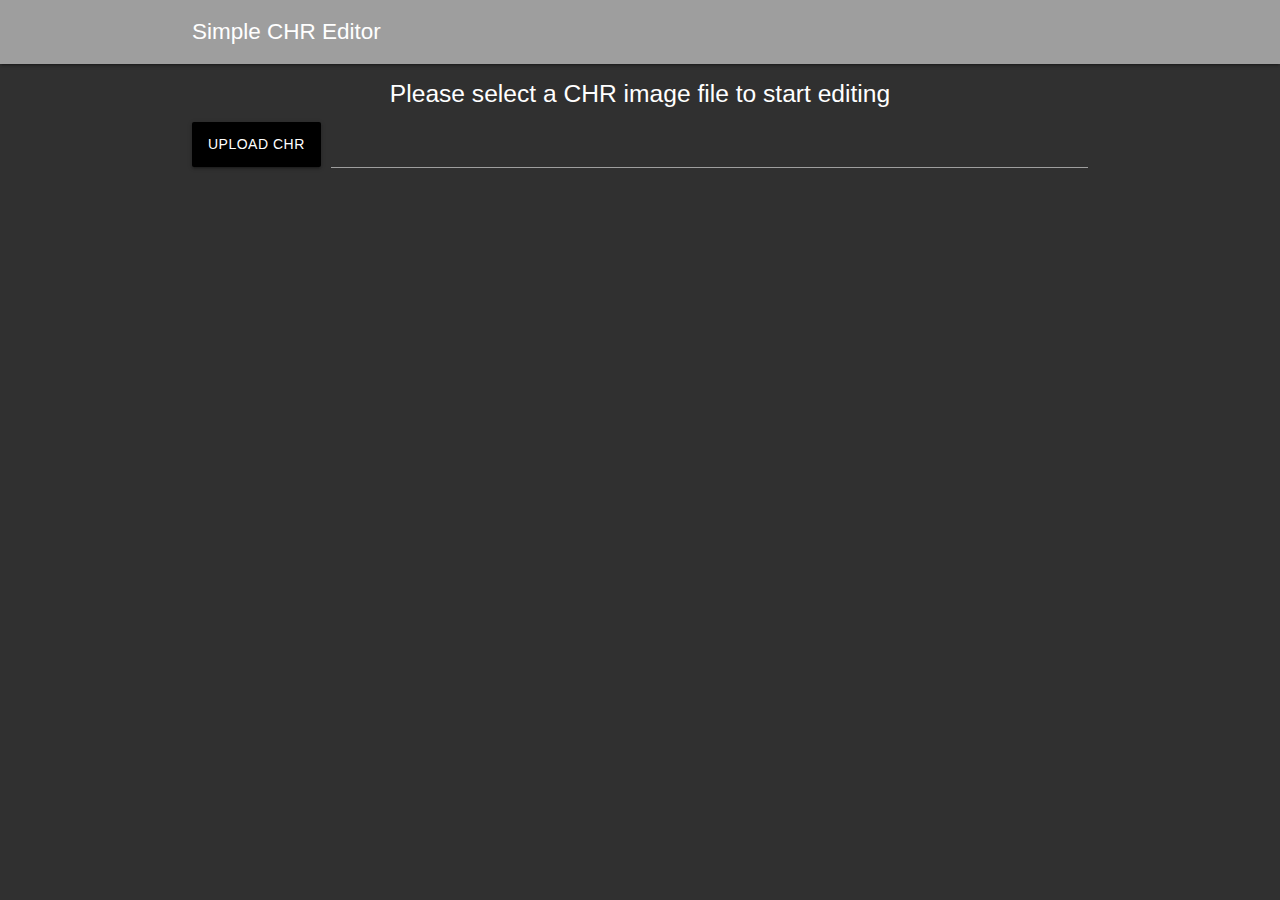
<file: chreditor-js/chreditor.html>
<html>
<head>
    <title>Simple .chr Editor</title>
    <!-- Compiled and minified CSS -->
    <link rel="stylesheet" href=
"https://cdnjs.cloudflare.com/ajax/libs/materialize/1.0.0/css/materialize.min.css">
    <link rel="stylesheet" href="materialize-colorpicker/css/bootstrap-colorpicker.min.css">
      <link href="https://fonts.googleapis.com/icon?family=Material+Icons" rel="stylesheet">

    <link rel="stylesheet" href="styles.css">

</head>
<body>
    <script src="https://ajax.googleapis.com/ajax/libs/jquery/3.6.0/jquery.min.js"></script>
    <script src="https://cdnjs.cloudflare.com/ajax/libs/materialize/0.99.0/js/materialize.min.js"></script>
    <script src="materialize-colorpicker/js/bootstrap-colorpicker.min.js"></script>

    <nav class="grey">
        <div class="nav-wrapper container">
            <span class="nav-header">
              Simple CHR Editor
            </span>
            <ul class="right image-save">
                <button class="btn btn-flat blue white-text"
                        onclick="saveImageChr()">
                  Save CHR
                </button>
                <button class="btn btn-flat blue white-text"
                        onclick="saveImagePng()">
                  Save PNG
                </button>
                <button class="btn btn-flat red white-text"
                        onclick="resetImage()">
                  Reset
                </button>
            </ul>
        </div>
    </nav>

    <div class="image-preview">
        <!-- Here are the controls for the drawing -->
        <div class="controls">
            <!-- Zoom scale -->
            <span style="margin-top: 10px;">Zoom scale:</span>
            <div style="display: flex">
                <input type="range" min="1" max="10" id="zoom-range" name="zoom" value="5" step="1"
                    style="margin-left: 5px;"
                    oninput="zoomRangeChangeValue(this.value)"/>
                <input type="number" min="1" max="10" id="zoom-number" name="zoom" value="5"
                    style="width: 25%; margin-left: 10px; margin-right: 5px;"
                    oninput="zoomNumberChangeValue(this.value)" />
            </div>

            <!-- Colors -->
            <span>Colors:</span>
            <div style="display: flex; flex-wrap: wrap;">
                <div id="color-picker0" class="file-field color-picker">
                  <div class="btn"></div>
                  <div class="file-path-wrapper">
                    <input type="text" />
                  </div>
                    <label>
                        <input class="with-gap" type="radio" id="color0" name="color" value="0"
                            onclick="updateColorSelection(event)"
                            checked/>
                        <span>color 0</span>
                    </label>
                </div>
                <div id="color-picker1" class="file-field color-picker">
                  <div class="btn"></div>
                  <div class="file-path-wrapper">
                    <input type="text" />
                  </div>
                    <label>
                        <input class="with-gap" type="radio" id="color1" name="color" value="1"
                            onclick="updateColorSelection(event)"
                        />
                        <span>color 1</span>
                    </label>
                </div>
                <div id="color-picker2" class="file-field color-picker">
                  <div class="btn"></div>
                  <div class="file-path-wrapper">
                    <input type="text" />
                  </div>
                    <label>
                        <input class="with-gap" type="radio" id="color2" name="color" value="2"
                            onclick="updateColorSelection(event)"
                        />
                        <span>color 2</span>
                    </label>
                </div>
                <div id="color-picker3" class="file-field color-picker">
                  <div class="btn"></div>
                  <div class="file-path-wrapper">
                    <input type="text" />
                  </div>
                    <label>
                        <input class="with-gap" type="radio" id="color3" name="color" value="3"
                            onclick="updateColorSelection(event)"
                        />
                        <span>color 3</span>
                    </label>
                </div>
            </div>

            <!-- Pencil size -->
            <span style="margin-top: 10px;">Pencil size:</span>
            <div style="display: flex">
                <input type="range" min="1" max="32" id="pencil-size-range" name="pencil"
                    value="1" step="1"
                    style="margin-left: 5px;"
                    oninput="pencilRangeChangeValue(this.value)"/>
                <input type="number" min="1" max="32" id="pencil-size-number" name="pencil"
                    value="1"
                    style="width: 25%; margin-left: 10px; margin-right: 5px;"
                    oninput="pencilNumberChangeValue(this.value)" />
            </div>

            <!-- Display grid -->
            <label style="display: center">
                <input type="checkbox" class="filled-in"
                    onclick="changeDisplayGrid(event)"
                    id="checkbox-display-grid"
                    checked/>
                <span>Display grid</span>
            </label>

            <!-- Undo button -->
            <a class="waves-effect waves-light grey btn" style="margin: 10px"
                onclick="undo(event)">
                <i class="material-icons left">undo</i>Undo</a>
        </div>

        <!-- Here is where the pixels will be edited -->
        <div id="canvas-wrapper">
            <canvas id="canvas-pixels" height="0"
                onmousedown="canvasMouseDown(event)"
                onmousemove="canvasMouseMove(event)"
                onmouseup="canvasMouseUp(event)"></canvas>
            <canvas id="canvas-grid" height="0"
                onmousedown="canvasMouseDown(event)"
                onmousemove="canvasMouseMove(event)"
                onmouseup="canvasMouseUp(event)"></canvas>
        </div>
    </div>
    <div class="container app">

        <!-- Text to be shown at the beginning
        of the application -->
        <div class="help-text center-align">
            <h5>Please select a CHR image file to start editing</h5>
        </div>

        <!-- File control to upload a new file -->
        <div class="file-controls">
            <!-- Element that will be later used to download
            the canvas image from code -->
            <a id="link"></a>

            <!-- File Selector for uploading the image -->
            <div class="file-field input-field">
                <div class="btn black">
                    <span>Upload CHR</span>
                    <input type="file" accept=".chr"
                           onchange="uploadImage(event)">
                </div>
                <div class="file-path-wrapper">
                    <input style="color:#ffffff" class="file-path" type="text">
                </div>
            </div>
        </div>

    </div>

    <script src="chr.js"></script>
    <script src="main.js"></script>
</body>
</html>
</file>
<file: chreditor-js/styles.css>
body {
    background-color: #303030;
    color: #ffffff;
}

.nav-header {
    font-size: 1.5rem;
}

.row {
    margin-bottom: 0;
}

.image-save {
    /* make the save controls invisible at first */
    display: none;
}

.image-preview {
    /* make the canvas and controls invisible at first */
    display: none;

    flex-wrap: wrap;
    text-align: center;
    font-size: 18px;
    justify-content: flex-start;
    margin-top: 20px;
}

.controls {
    display: flex;
    width: 25%;
    flex-direction: column;
    margin-left: 10px;
    background: #e1e1e1;
    color: #000000;
}

.color-picker {
    width: 45%;
    margin-left: 5px;
    margin-right: 5px;
}

#canvas-wrapper {
    position: relative;
    margin-left: 20px;
}

#canvas-pixels, #canvas-grid {
    position: absolute;
    top: 0px;
    left: 0px;

    border-style: solid;
    border-width: 3px;
}
</file>
